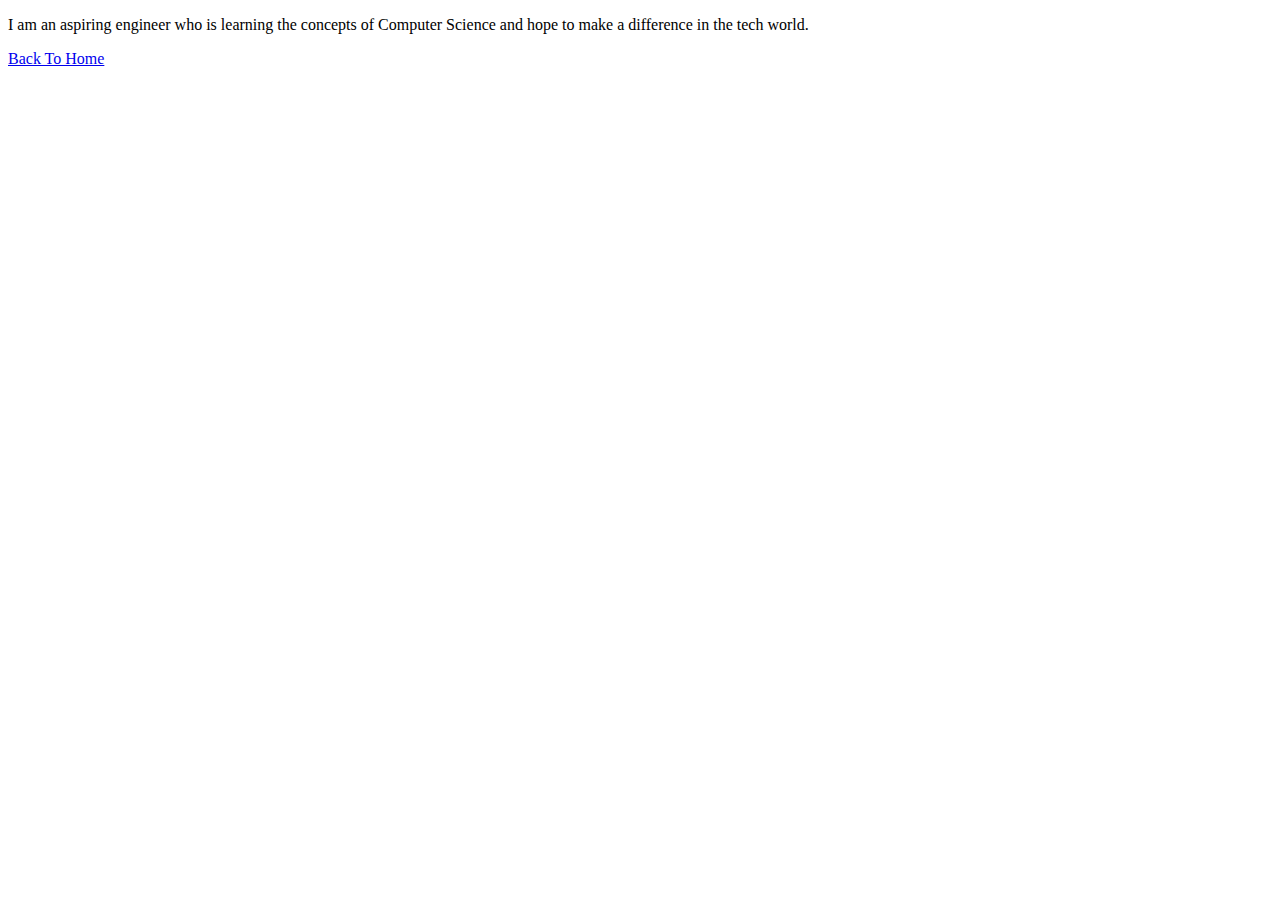
<file: myHTML/about.html>
<!DOCTYPE html>
<html lang="en">
<head>
    <meta charset="UTF-8">
    <meta name="viewport" content="width=device-width, initial-scale=1.0">
    <title>Document</title>
</head>
<body>
    <p>I am an aspiring engineer who is learning the concepts of Computer Science and hope to make a difference in the tech world.</p>
    <a href="index.html">Back To Home</a>
</body>
</html>
</file>
